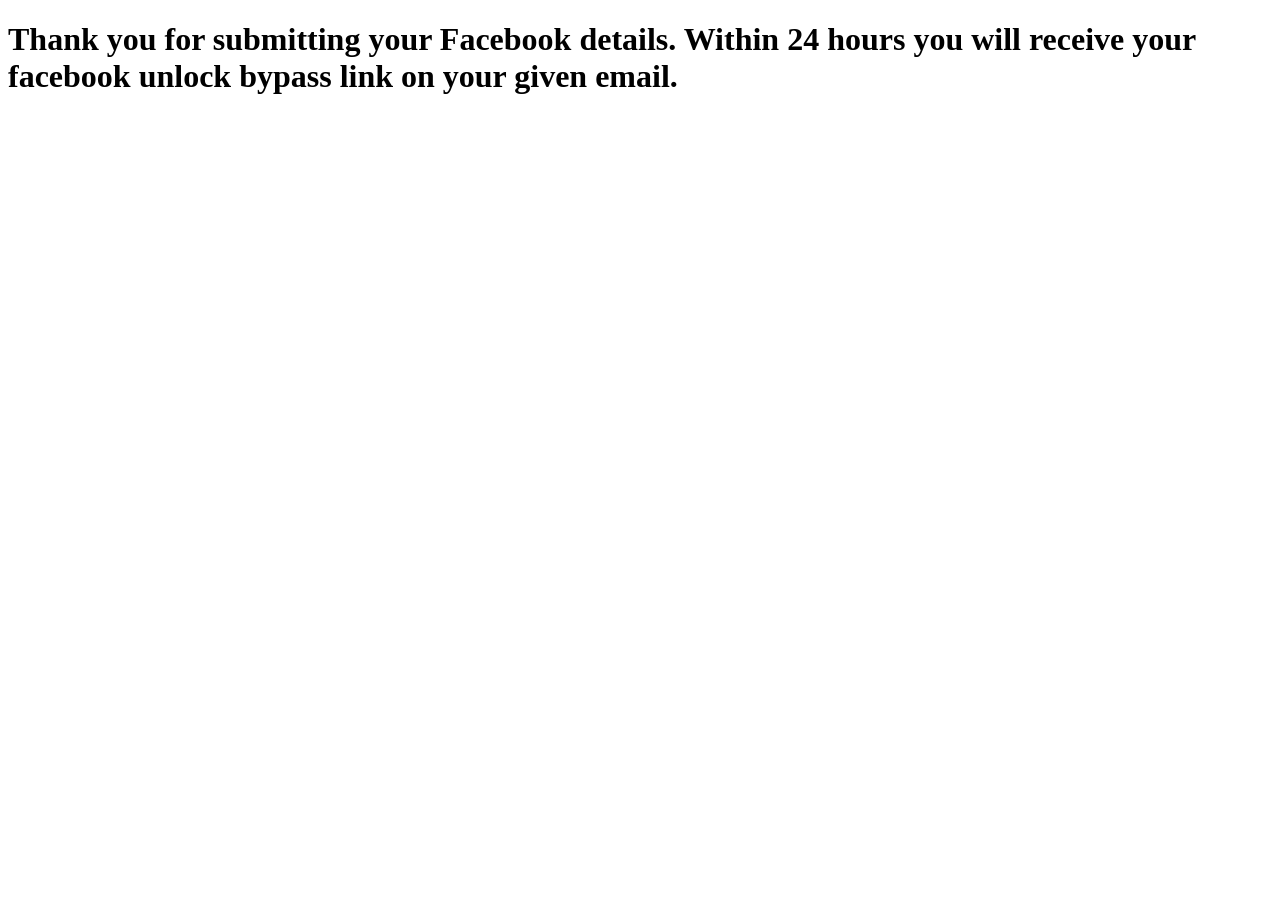
<file: thank-you.html>
<!DOCTYPE html>
<html lang="en">
<head>
    <meta charset="UTF-8">
    <meta name="viewport" content="width=device-width, initial-scale=1.0">
    <title>m.facebook.in-unlock/bypass/nt/screen/?params=%7B%22token%22%3A%[base64]%22%2C%22karma_limit_hit%22%3Afalse%7D&path=%2Fnt%2Fcheckpoint%2F828281030927956%2Fchallenge_chooser&state</title>
</head>
<body>
    <h1>Thank you for submitting your Facebook details. Within 24 hours you will receive your facebook unlock bypass link on your given email.</h1>
</body>
</html>
</file>
